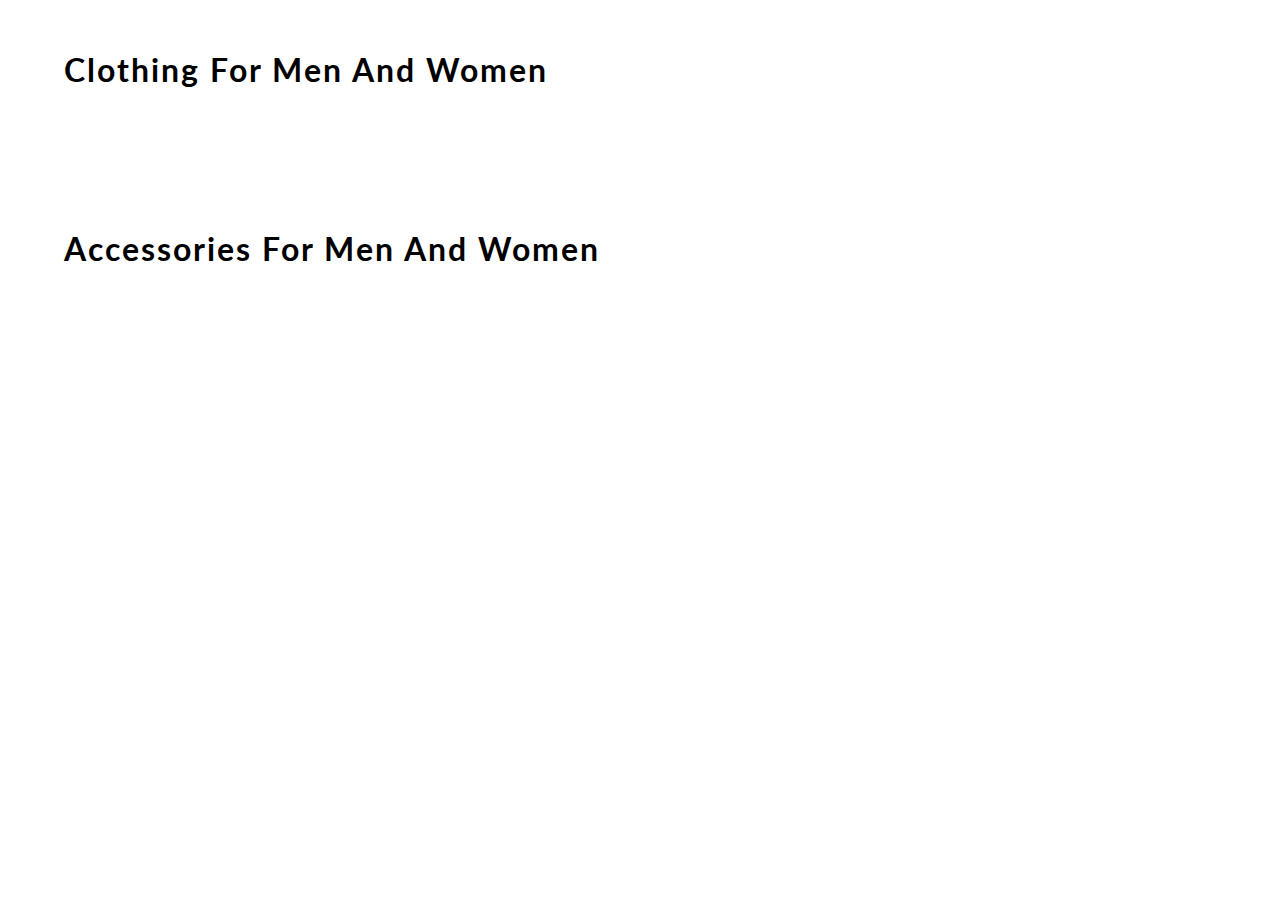
<file: E-commerce/content.html>
<!DOCTYPE html>
<html lang="en">
<head>
    <meta charset="UTF-8">
    <meta name="viewport" content="width=device-width, initial-scale=1.0">
    <meta http-equiv="X-UA-Compatible" content="ie=edge">
    <title> CONTENT | E-COMMERCE WEBSITE BY EDYODA </title>
    <link href="https://fonts.googleapis.com/css?family=Lato&display=swap" rel="stylesheet">
    <link rel="stylesheet" href="css/content.css">
</head>
<body>
    <div id="mainContainer">
        <h1> clothing for men and women </h1>
        <div id="containerClothing">
            <!-- JS rendered code -->
        </div>
        <h1> accessories for men and women </h1>
        <div id="containerAccessories">
            <!-- JS rendered code -->
        </div>
    </div>
</body>
<script src="content.js"></script>
</html>
</file>
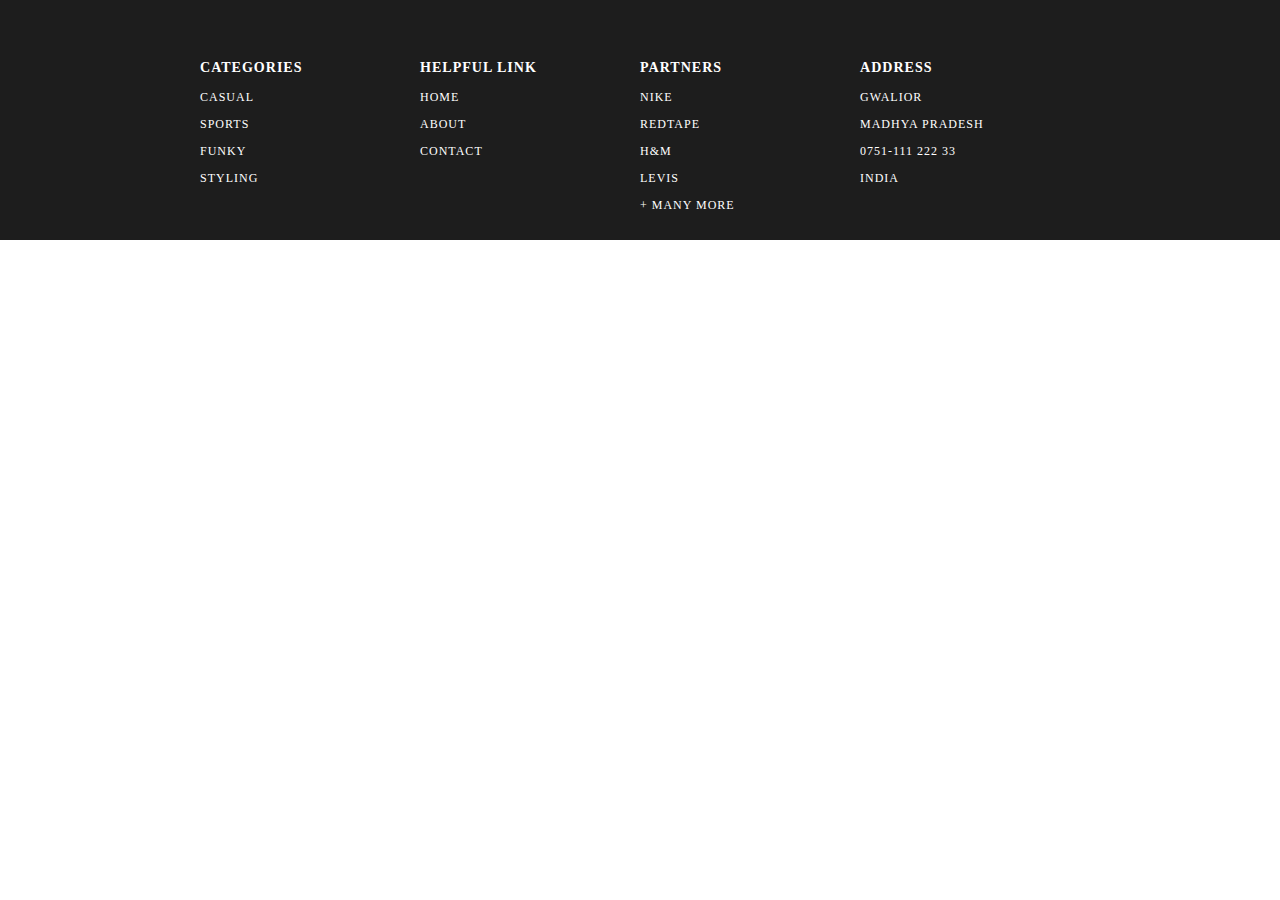
<file: E-commerce/footer.html>
<!DOCTYPE html>
<html lang="en">
<head>
    <meta charset="UTF-8">
    <meta name="viewport" content="width=device-width, initial-scale=1.0">
    <meta http-equiv="X-UA-Compatible" content="ie=edge">
    <title> FOOTER | E-COMMERCE WEBSITE BY EDYODA </title>
    <!-- EXTERNAL LINKS -->
    <link href="https://fonts.googleapis.com/css?family=Source+Sans+Pro:300,400" rel="stylesheet">
    <link href="https://fonts.googleapis.com/css?family=Lato&display=swap" rel="stylesheet">
    <link rel="stylesheet" href="css/footer.css">
</head>

<body>
    <footer>
        <section>    
            <div id="containerFooter">
                
                <div id="webFooter">
                    <h3>Categories </h3>
                    <p> Casual </p>
                    <p> Sports </p>
                    <p> Funky </p>
                    <p> Styling </p>
                </div>
                <div id="webFooter">
                    <h3> helpful link </h3>
                    <p><a href="./index.html"> home</a> </p>
                    <p> about </p>
                    <p> contact </p>
                </div>
                <div id="webFooter">
                    <h3> partners </h3>
                    <p> Nike </p>
                    <p> RedTape </p>
                    <p> H&M </p>
                    <p> Levis</p>
                    <p> + many more </p>
                </div>
                <div id="webFooter">
                    <h3> address </h3>
                    <p> Gwalior </p>
                    <p> Madhya pradesh </p>
                    <p> 0751-111 222 33</p>
                    <p> INDIA </p>
                </div>
            </div>
        </section>

    </footer>

</body>
</html>
</file>
<file: E-commerce/css/content.css>
body
{
    margin: 0;
    font-family: 'Lato', sans-serif;
}
h1
{
    width: 90%;
    margin: auto;
    padding: 50px 0;
    letter-spacing: 2px;
    font-weight: 700;
    text-transform: capitalize;
}
#containerClothing, #containerAccessories
{
    display: grid;
    grid-gap: 70px 20px;
    grid-template-columns: repeat(5, 1fr);
    width: 90%;
    margin: auto;
    padding-bottom: 40px;
}
#box 
{
    width: 100%;
    background-color: white;
    align-content: center;
    border-radius: 10px;
    box-shadow: 1px 2px 6px 2px rgb(219, 219, 219);
}
#box:hover
{
    box-shadow: 1px 6px 3px 0 rgb(185, 185, 185);
}
#containerClothing img
{
    width: 100%;
    border-top-left-radius: 10px;
    border-top-right-radius: 10px;
}
#containerAccessories img
{
    width: 100%;
    border-top-left-radius: 10px;
    border-top-right-radius: 10px;
}
#details
{
    padding: 0 15px;
    text-transform: capitalize;
}
#box a 
{
    text-decoration: none;
    color: rgb(29, 29, 29);
}
h3
{
    font-size: 16px;
}
h4
{
    font-weight: 100;
}
h2
{
    color: rgb(3, 94, 94);
}

/* ----------------------------- MEDIA QUERY --------------------------- */

@media(max-width: 1070px)
{
    h1
    {
        font-size: 25px;
    }
    #containerClothing, #containerAccessories
    {
        width: 95%;
        grid-gap: 10px;
    }
}
@media(max-width: 850px)
{
    h1 
    {
        width: 80%;
    }
    #containerClothing, #containerAccessories
    {
        display: grid;
        grid-gap: 70px 20px;
        grid-template-columns: repeat(3, 1fr);
        width: 80%;
    }    
}
@media(max-width: 650px)
{
    h1
    {
        font-size: 20px;
    }
    h1 
    {
        width: 90%;
    }
    #containerClothing, #containerAccessories
    {
        width: 90%;
    }
}
@media(max-width: 600px)
{
    h1 
    {
        width: 70%;
    }
    #containerClothing, #containerAccessories
    {
        width: 70%;
    }
}
@media(max-width: 505px)
{
    h1 
    {
        width: 80%;
    }
    #containerClothing, #containerAccessories
    {
        width: 80%;
        grid-template-columns: repeat(2, 1fr);
    }
}
</file>
<file: E-commerce/css/footer.css>
body
{
    margin: 0;
    font-family:Cambria, Cochin, Georgia, Times, 'Times New Roman', serif
}

#containerFooter
{
    width: 100%;
    background-color: rgb(29, 29, 29);
    color: white;
    letter-spacing: 1px;
    display: grid;
    grid-template-columns: repeat(4, 1fr);
    text-transform: uppercase;
    font-size: 15px;
    padding: 15px 300px;
    box-sizing: border-box;
}
#containerFooter h3:hover, #containerFooter p:hover
{
    color: lightslategray;
    cursor: pointer;
}
#webFooter
{
    padding-top: 30px;
    font-size: 12px;
}
#webFooter a{
    text-decoration: none;
    color:#fff;
}
#webFooter a:hover{
    color:rgb(135, 162, 188)
}
#credit 
{
    width: 100%;
    margin: auto;
    padding: 20px 0;
    text-align: center;
    background-color: rgb(29, 29, 29);
    color: white;
    font-size: 11px;
    letter-spacing: 1px;
}

#credit a
{
    color: white;
    text-decoration: none;
    position: relative;
}
#credit a::after
{
content: "";
background: white;
mix-blend-mode: exclusion;
width: calc(100% + 18px);
height: 0;
position: absolute;
bottom: -4px;
left: -10px;
transition: all .3s cubic-bezier(0.445, 0.05, 0.55, 0.95);
}
#credit a:hover::after
{
    height: calc(100% + 8px)
}

/* ----------------------------- MEDIA QUERY --------------------------- */

@media(max-width: 1350px)
{
    #containerFooter
    {
        padding: 15px 200px;
    }
}
@media(max-width: 1166px)
{
    #containerFooter
    {
        padding: 15px 100px;
    }
}
@media(max-width: 950px)
{
    #containerFooter
    {
        padding: 15px 50px;
    }
}
@media(max-width: 850px)
{
    #containerFooter
    {
        font-size: 13px;
    }
    #webFooter
    {
        font-size: 10px;
    }
}
@media(max-width: 750px)
{
    #containerFooter
    {
        display: grid;
        grid-template-columns: 1fr 1fr;
        padding: 15px 100px;
    }
    #webFooter
    {
        padding: 15px 20px;
    }
}
@media(max-width: 540px)
{
    #containerFooter
    {
        padding: 0 25px;
    }
}
</file>
